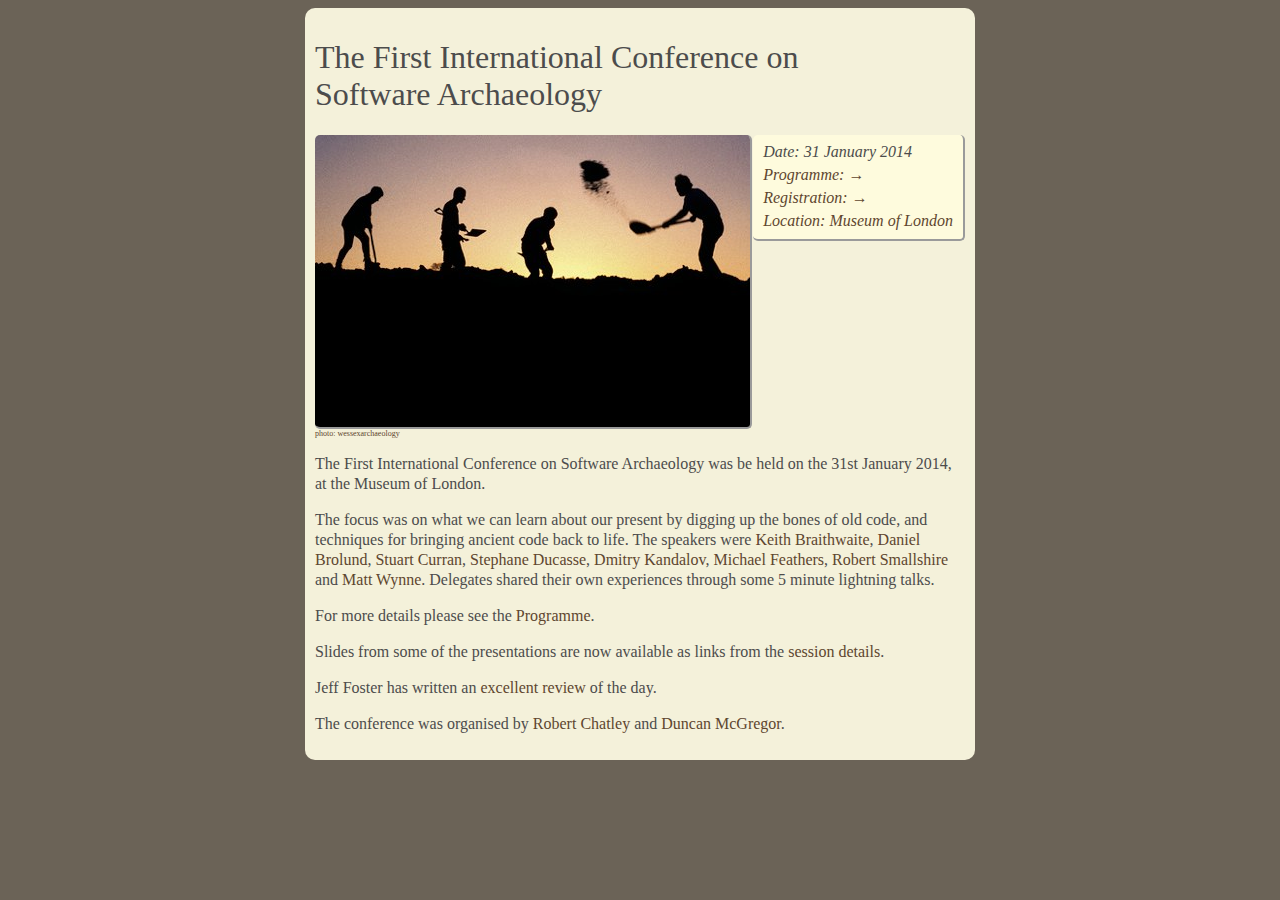
<file: index.html>
<html>
<head>
<meta charset="UTF-8">
<meta name="viewport" content="width=750" />
<link rel="stylesheet" type="text/css" media="screen,print" href="site.css" />

<title>The First International Conference on Software Archaeology</title>

</head>
<body>
<div id="container">
<div id="main">
<h1 id="page-title">The First International Conference on <br>Software Archaeology</h1>
  <div id="callout">
    <p>Date: 31 January 2014</p>
    <p><a href="programme.html">Programme: &rarr;</a></p>
    <p><a href="http://ticosa.eventbrite.co.uk/">Registration: &rarr;</a></p>
    <p><a href="http://www.museumoflondon.org.uk/london-wall/visiting-us/getting-here/">Location: Museum of London</a></p>
  </div>
<div>
  <img id="dig" src="dig.jpg" />
  <div class="photo-credit"><a href="http://www.flickr.com/photos/wessexarchaeology/">photo: wessexarchaeology</a></div>
</div>
<p>
The First International Conference on Software Archaeology was be held on the 31st January 2014, at the Museum of London.
</p>
<p>The focus was on what we can learn about our present by digging up the bones of old code, and techniques for bringing ancient code back to life. The speakers were <a href="sessions.html#keith">Keith Braithwaite</a>, <a href="sessions.html#daniel">Daniel Brolund</a>, <a href="sessions.html#stuart">Stuart Curran</a>, <a href="sessions.html#stephane">Stephane Ducasse</a>, <a href="sessions.html#dmitry">Dmitry Kandalov</a>, <a href="sessions.html#michael">Michael Feathers</a>, <a href="sessions.html#robert">Robert Smallshire</a> and <a href="sessions.html#matt">Matt Wynne</a>. Delegates shared their own experiences through some 5 minute lightning talks.
</p>
<p>
For more details please see the <a href="programme.html">Programme</a>.
</p>
<p>
Slides from some of the presentations are now available as links from the <a href="sessions.html">session details</a>.</p>
<p>
Jeff Foster has written an <a href="http://www.fatvat.co.uk/2014/02/the-first-international-conference-on.html">excellent review</a> of the day.
</p>
<p>The conference was organised by <a href="http://chatley.com/">Robert Chatley</a> and <a href="http://oneeyedmen.com">Duncan McGregor</a>.</p>
</div>
<div>
</div></body>

</html>
</file>
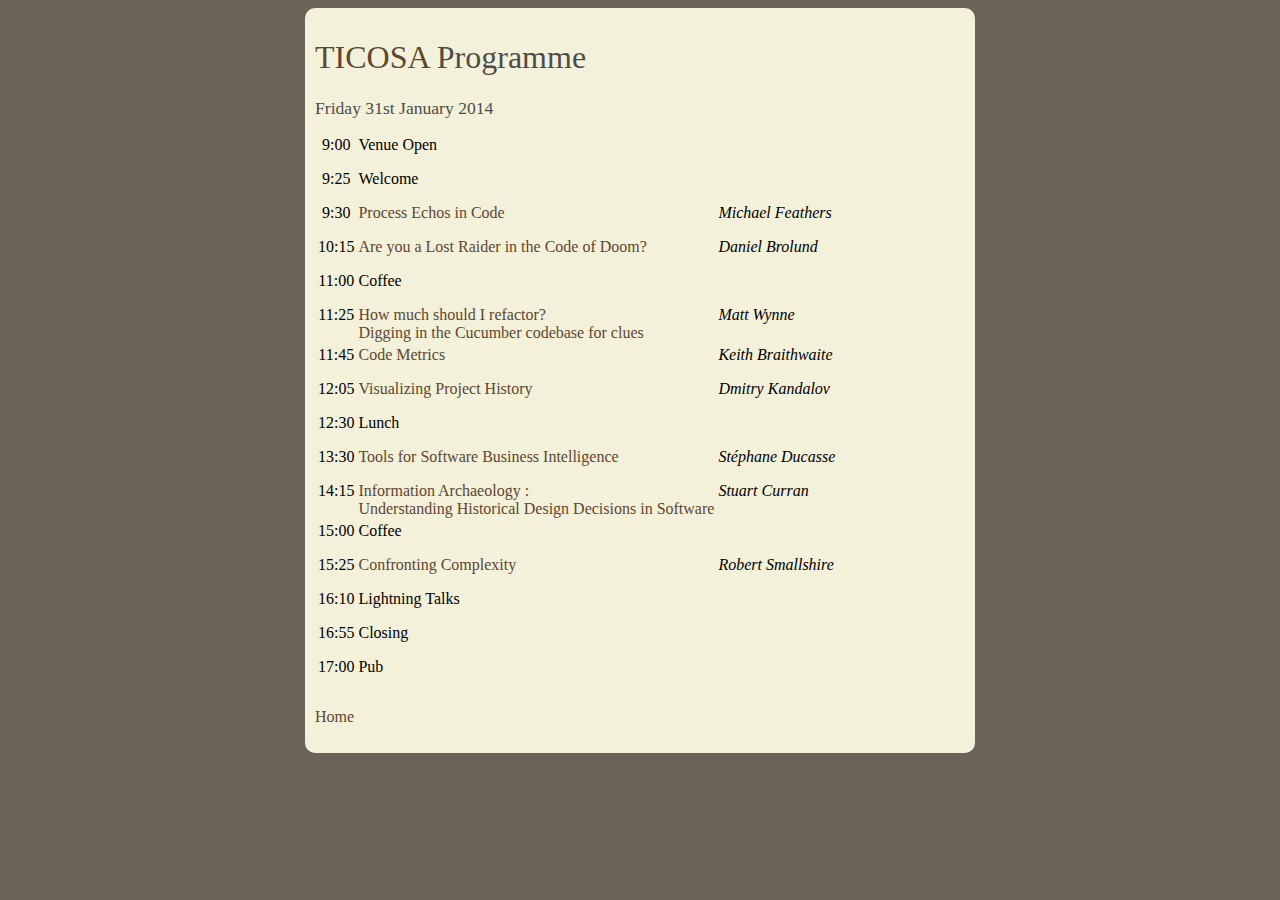
<file: programme.html>
<html>
<head>
<meta charset="UTF-8">
<meta name="viewport" content="width=700" />
<link rel="stylesheet" type="text/css" media="screen,print" href="site.css" />

<title>TICOSA Programme</title>

</head>
<body>
<div id="container">
<div id="main">

<h1><a href="index.html">TICOSA</a> Programme</h1>

<h2>Friday 31st January 2014</h2>

<table id="programme">
<tr>
  <td class="time">9:00</td>
  <td class="session">Venue Open</td>
</tr>
<tr>
  <td class="time">9:25</td>
  <td class="session">Welcome</td>
</tr>
<tr>
  <td class="time">9:30</td>
  <td class="session"><a href="sessions.html#michael">Process Echos in Code</a></td>
  <td class="speaker">Michael Feathers</td>
</tr>
<tr>
  <td class="time">10:15</td>
  <td class="session"><a href="sessions.html#daniel">Are you a Lost Raider in the Code of Doom?</a></td>
  <td class="speaker">Daniel Brolund</td>
</tr>
<tr>
  <td class="time">11:00</td>
  <td class="session">Coffee</a><td>
</tr>
<tr>
  <td class="time">11:25</td>
  <td class="session"><a href="sessions.html#matt">How much should I refactor?<br>Digging in the Cucumber codebase for clues</a></td>
  <td class="speaker">Matt Wynne</td>
</tr>
<tr>
  <td class="time">11:45</td>
  <td class="session"><a href="sessions.html#keith">Code Metrics</a></td>
  <td class="speaker">Keith Braithwaite</td>
</tr>
<tr>
  <td class="time">12:05</td>
  <td class="session"><a href="sessions.html#dmitry">Visualizing Project History</a></td>
  <td class="speaker">Dmitry Kandalov</td>
</tr>
<tr>
  <td class="time">12:30</td>
  <td class="session">Lunch</td>
</tr>
<tr>
  <td class="time">13:30</td>
  <td class="session"><a href="sessions.html#stephane">Tools for Software Business Intelligence</a></td>
  <td class="speaker">Stéphane Ducasse</td>
</tr>
<tr>
  <td class="time">14:15</td>
  <td class="session"><a href="sessions.html#stuart">Information Archaeology : <br/>Understanding Historical Design Decisions in Software</td>
    <td class="speaker">Stuart Curran</td>
</tr>
<tr>
  <td class="time">15:00</td>
  <td class="session">Coffee</a><td>
</tr>
<tr>
  <td class="time">15:25</td>
  <td class="session"><a href="sessions.html#robert">Confronting Complexity</a></td>
  <td class="speaker">Robert Smallshire</td>
</tr>
<tr>
  <td class="time">16:10</td>
  <td class="session">Lightning Talks<td>
</tr>
<tr>
  <td class="time">16:55</td>
  <td class="session">Closing<td>
</tr>
<tr>
  <td class="time">17:00</td>
  <td class="session">Pub<td>
</tr>

</table>

<p><a href="index.html">Home</a></p>
</div>
</div>
</body>

</html>
</file>
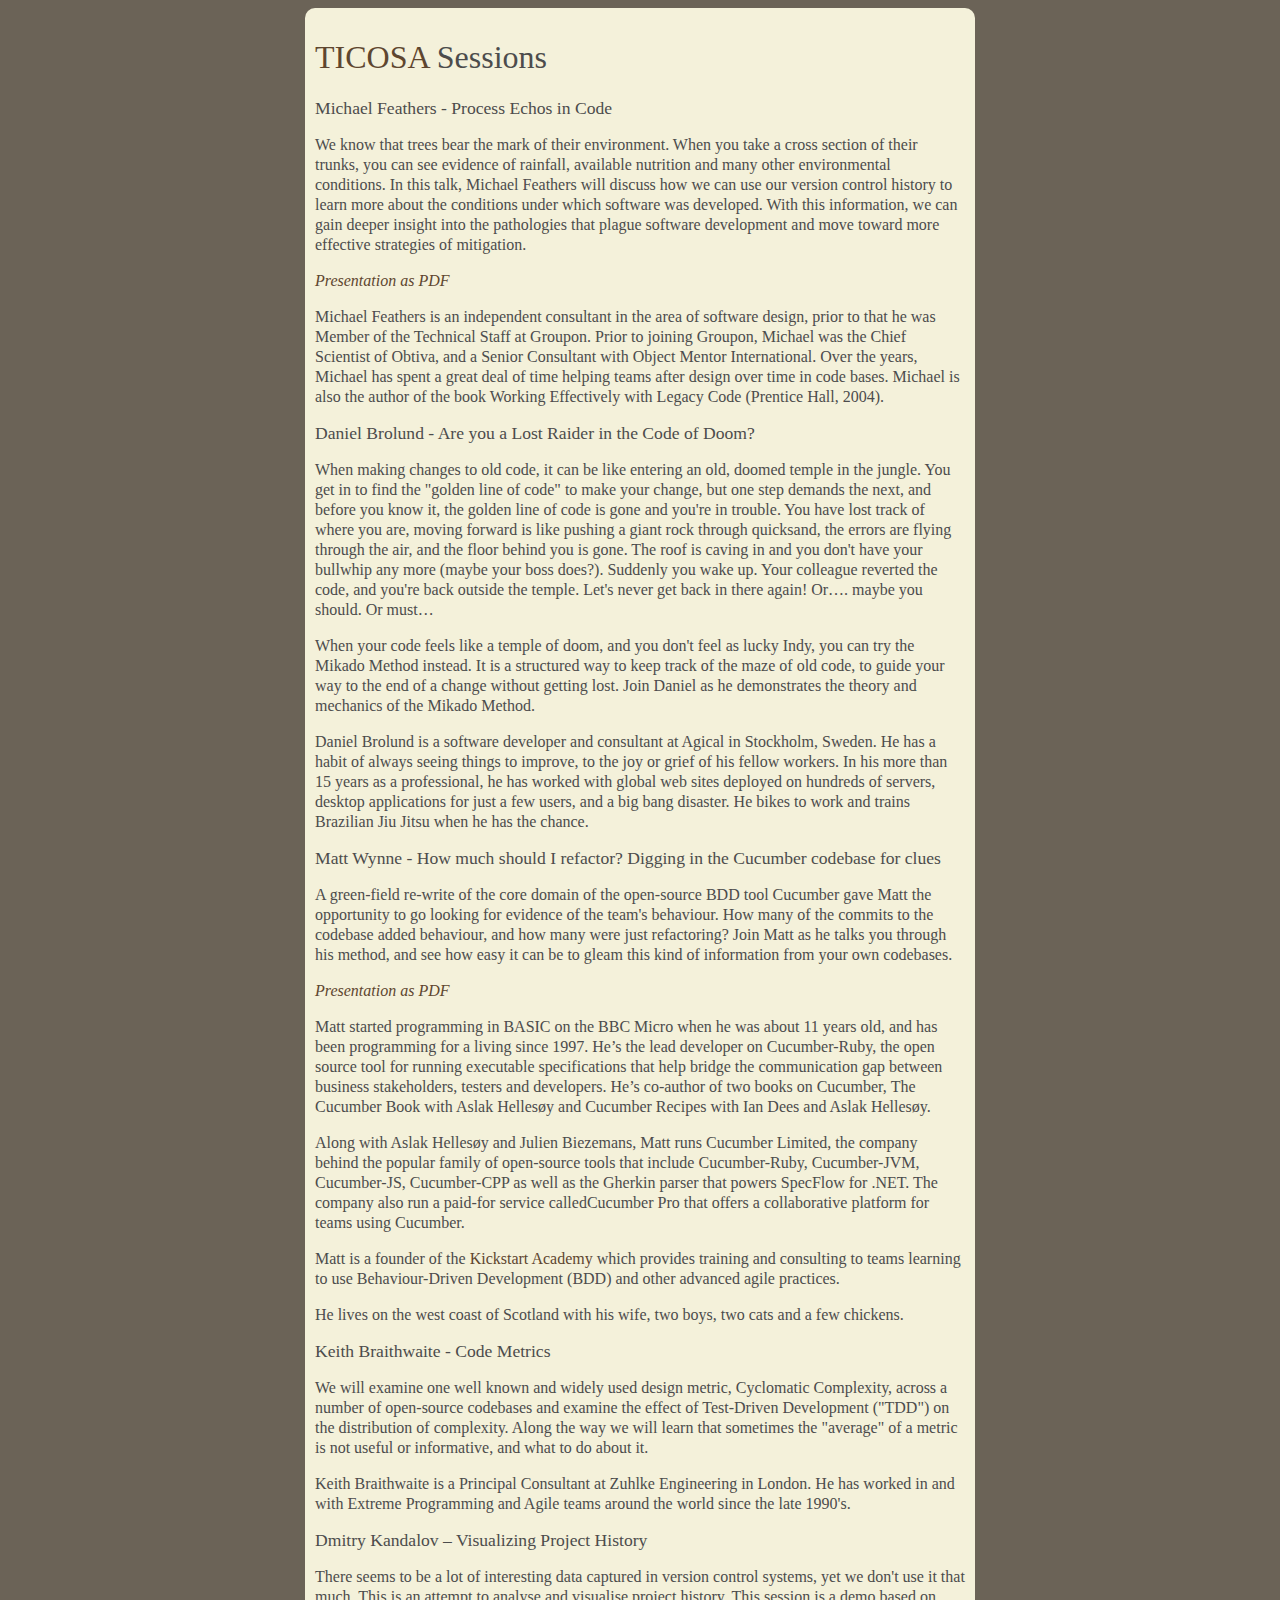
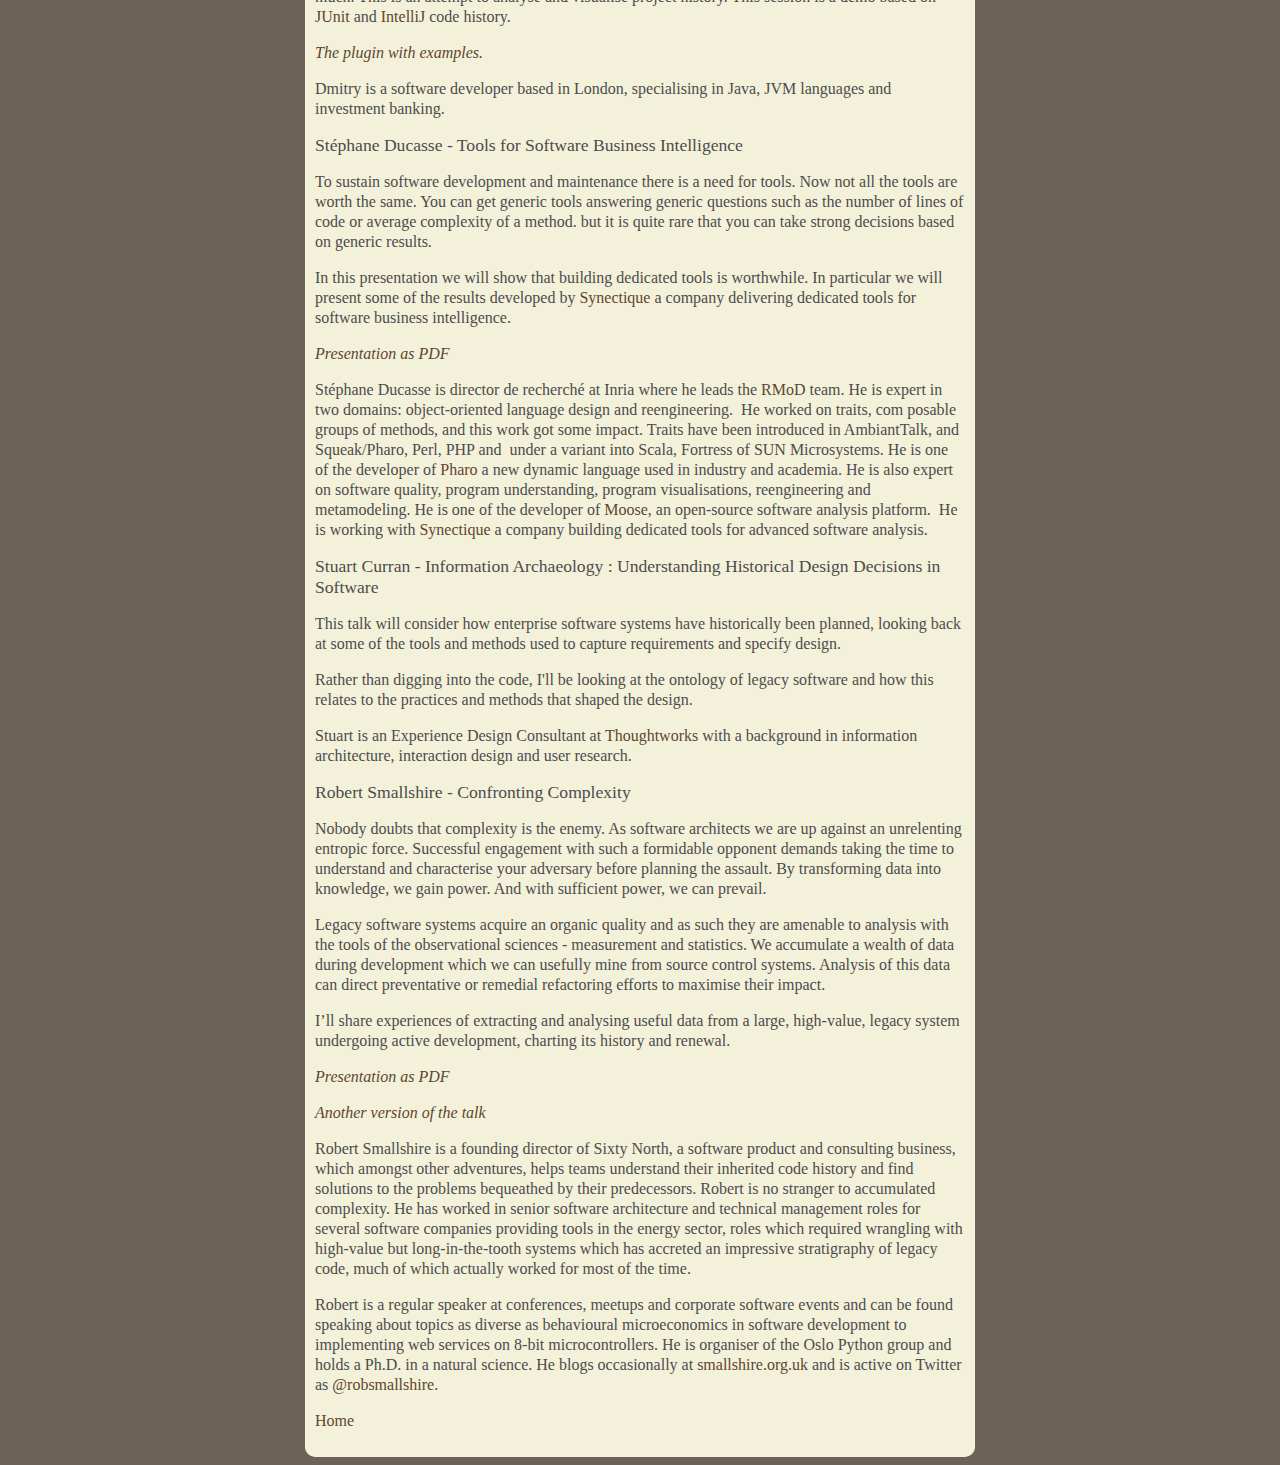
<file: sessions.html>
<html>
<head>
<meta charset="UTF-8">
<meta name="viewport" content="width=700" />
<link rel="stylesheet" type="text/css" media="screen,print" href="site.css" />

<title>TICOSA Sessions</title>

</head>
<body>
<div id="container">
<div id="main">
<h1><a href="index.html">TICOSA</a> Sessions</h1>

<h2 id="michael">Michael Feathers - Process Echos in Code</h2>

<p>We know that trees bear the mark of their environment.  When you take a cross section of their trunks, you can see evidence of rainfall, available nutrition and many other environmental conditions.  In this talk, Michael Feathers will discuss how we can use our version control history to learn more about the conditions under which software was developed.  With this information, we can gain deeper insight into the pathologies that plague software development and move toward more effective strategies of mitigation.</p>

<p class="output"><a href="output/process%20echos%20in%20code.pdf">Presentation as PDF</a></p>

<p>Michael Feathers is an independent consultant in the area of software design, prior to that he was Member of the Technical Staff at Groupon. Prior to joining Groupon, Michael was the Chief Scientist of Obtiva, and a Senior Consultant with Object Mentor International. Over the years, Michael has spent a great deal of time helping teams after design over time in code bases. Michael is also the author of the book Working Effectively with Legacy Code (Prentice Hall, 2004).</p>

<h2 id="daniel">Daniel Brolund  - Are you a Lost Raider in the Code of Doom?</h2>

<p>When making changes to old code, it can be like entering an old, doomed temple in the jungle. You get in to find the "golden line of code" to make your change, but one step demands the next, and before you know it, the golden line of code is gone and you're in trouble. You have lost track of where you are, moving forward is like pushing a giant rock through quicksand, the errors are flying through the air, and the floor behind you is gone. The roof is caving in and you don't have your bullwhip any more (maybe your boss does?). Suddenly you wake up. Your colleague reverted the code, and you're back outside the temple. Let's never get back in there again! Or…. maybe you should. Or must…</p>

<p>When your code feels like a temple of doom, and you don't feel as lucky Indy, you can try the Mikado Method instead. It is a structured way to keep track of the maze of old code, to guide your way to the end of a change without getting lost. Join Daniel as he demonstrates the theory and mechanics of the Mikado Method.</p>

<p>Daniel Brolund is a software developer and consultant at Agical in Stockholm, Sweden. He has a habit of always seeing things to improve, to the joy or grief of his fellow workers. In his more than 15 years as a professional, he has worked with global web sites deployed on hundreds of servers, desktop applications for just a few users, and a big bang disaster. He bikes to work and trains Brazilian Jiu Jitsu when he has the chance.</p>

<h2 id="matt">Matt Wynne - How much should I refactor? Digging in the Cucumber codebase for clues</h2>

<p>A green-field re-write of the core domain of the open-source BDD tool Cucumber gave Matt the opportunity to go looking for evidence of the team's behaviour. How many of the commits to the codebase added behaviour, and how many were just refactoring? Join Matt as he talks you through his method, and see how easy it can be to gleam this kind of information from your own codebases.</p>

<p class="output"><a href="output/2014-01-31-how-much-do-you-refactor-soft-archeology-conf.pdf">Presentation as PDF</a></p>

<p>Matt started programming in BASIC on the BBC Micro when he was about 11 years old, and has been programming for a living since 1997. He’s the lead developer on Cucumber-Ruby, the open source tool for running executable specifications that help bridge the communication gap between business stakeholders, testers and developers. He’s co-author of two books on Cucumber, The Cucumber Book with Aslak Hellesøy and Cucumber Recipes with Ian Dees and Aslak Hellesøy.</p>

<p>Along with Aslak Hellesøy and Julien Biezemans, Matt runs Cucumber Limited, the company behind the popular family of open-source tools that include Cucumber-Ruby, Cucumber-JVM, Cucumber-JS, Cucumber-CPP as well as the Gherkin parser that powers SpecFlow for .NET. The company also run a paid-for service calledCucumber Pro that offers a collaborative platform for teams using Cucumber.</p>

<p>Matt is a founder of the <a href="http://kickstartacademy.io/">Kickstart Academy</a> which provides training and consulting to teams learning to use Behaviour-Driven Development (BDD) and other advanced agile practices.</p>

<p>He lives on the west coast of Scotland with his wife, two boys, two cats and a few chickens.</p>

<h2 id="keith">Keith Braithwaite - Code Metrics</h2>

<p>We will examine one well known and widely used design metric, Cyclomatic Complexity, across a number of open-source codebases and examine the effect of Test-Driven Development ("TDD") on the distribution of complexity. Along the way we will learn that sometimes the "average" of a metric is not useful or informative, and what to do about it.</p>
<p>Keith Braithwaite is a Principal Consultant at Zuhlke Engineering in London. He has worked in and with Extreme Programming and Agile teams around the world since the late 1990's.</p>

<h2 id="dmitry">Dmitry Kandalov – Visualizing Project History</h2>
<p>There seems to be a lot of interesting data captured in version control systems, yet we don't use it that much. This is an attempt to analyse and visualise project history. This session is a demo based on <a href="http://dkandalov.github.io/code-history-mining/junit.html">JUnit</a> and <a href="http://dkandalov.github.io/code-history-mining/idea.html">IntelliJ</a> code history.</p>

<p class="output"><a href="https://github.com/dkandalov/code-history-mining">The plugin with examples.</a></p>

<p>Dmitry is a software developer based in London, specialising in Java, JVM languages and investment banking.</p>

<h2 id="stephane">Stéphane Ducasse - Tools for Software Business Intelligence</h2>

<p>To sustain software development and maintenance there is a need for tools. Now not all the tools are worth the same. You can get generic tools answering generic questions such as the number of lines of code or average complexity of a method. but it is quite rare that you can take strong decisions based on generic results.</p>

<p>In this presentation we will show that building dedicated tools is worthwhile. In particular we will present some of the results developed by <a href="http://www.synectique.eu">Synectique</a> a company delivering dedicated tools for software business intelligence.</p>

<p class="output"><a href="output/Stephane%20Ducasse-Dedicated%20Tools-TICOSA 2014.pdf">Presentation as PDF</a></p>

<p>Stéphane Ducasse is director de recherché at Inria where he leads the <a href="http://rmod.lille.inria.fr">RMoD</a> team. He is expert in two domains: object-oriented language design and reengineering.  He worked on traits, com posable groups of methods, and this work got some impact. Traits have been introduced in AmbiantTalk, and Squeak/Pharo, Perl, PHP and  under a variant into Scala, Fortress of SUN Microsystems. He is one of the developer of <a href="http://www.pharo.org/">Pharo</a> a new dynamic language used in industry and academia. He is also expert on software quality, program understanding, program visualisations, reengineering and metamodeling. He is one of the developer of <a href="http://www.moosetechnology.org/">Moose</a>, an open-source software analysis platform.  He is working with <a href="http://www.synectique.eu/">Synectique</a> a company building dedicated tools for advanced software analysis.</p>

<h2 id="stuart">Stuart Curran - Information Archaeology : Understanding Historical Design Decisions in Software</h2>

<p>This talk will consider how enterprise software systems have historically been planned, looking back at some of the tools and methods used to capture requirements and specify design.</p>

<p>Rather than digging into the code, I'll be looking at the ontology of legacy software and how this relates to the practices and methods that shaped the design.</p>

<p>Stuart is an Experience Design Consultant at <a href="www.thoughtworks.com">Thoughtworks</a> with a background in information architecture, interaction design and user research.</p>

<h2 id="robert">Robert Smallshire - Confronting Complexity</h2>

<p>Nobody doubts that complexity is the enemy. As software architects we are up against an 
unrelenting entropic force. Successful engagement with such a formidable opponent demands 
taking the time to understand and characterise your adversary before planning the assault.  By 
transforming data into knowledge, we gain power.  And with sufficient power, we can prevail.</p>
 
<p>Legacy software systems acquire an organic quality and as such they are amenable to analysis 
with the tools of the observational sciences - measurement and statistics. We accumulate a 
wealth of data during development which we can usefully mine from source control systems. 
Analysis of this data can direct preventative or remedial refactoring efforts to maximise their 
impact.</p>

<p>I’ll share experiences of extracting and analysing useful data from a large, high-value, legacy 
system undergoing active development, charting its history and renewal.</p>

<p class="output"><a href="output/Robert%20Smallshire-Confronting%20Complexity-%20TICOSA%202014.pdf"/>Presentation as PDF</a></p>

<p class="output"><a href="https://t.co/c6A3F6b9EI">Another version of the talk</a></p>

<p>Robert Smallshire is a founding director of Sixty North, a software product and consulting business, which amongst other adventures, helps teams understand their inherited code history and find solutions to the problems bequeathed by their predecessors.  Robert is no stranger to accumulated complexity. He has worked in senior software architecture and technical management roles for several software companies providing tools in the energy sector, roles which required wrangling with high-value but long-in-the-tooth systems which has accreted an impressive stratigraphy of legacy code, much of which actually worked for most of the time.</p>

<p>Robert is a regular speaker at conferences, meetups and corporate software events and can be found speaking about topics as diverse as behavioural microeconomics in software development to implementing web services on 8-bit microcontrollers. He is organiser of the Oslo Python group and holds a Ph.D. in a natural science. He blogs occasionally at <a href="http://smallshire.org.uk">smallshire.org.uk</a> and is active on Twitter as <a href="https://twitter.com/robsmallshire">@robsmallshire</a>.</p>

<p><a href="index.html">Home</a></p>
</div>
</div>
</body>

</html>
</file>
<file: site.css>
body {
	background-color: #6b6357;
	font-family: 'HoeflerText-Regular', 'Hoefler Text', 'Times New Roman', serif;	font-size: 12pt;
}

#container {
	color: #4c4c4c;
	background-color: #F4F1DA;
	width: 670px;
	margin: 0 auto;
	border: 5px;
	-webkit-border-radius: 10px;
	-moz-border-radius: 10px;
  border-radius: 10px;
}

img {
}

#main {
	padding-top: 10px;
	padding-right: 10px;
	padding-left: 10px;
	padding-bottom: 10px;
	min-height: 500px;
}

#callout {
	padding-left: 10px;
	padding-bottom: 5px;
	padding-right: 10px;
	padding-top: 5px;
	margin: 0px;
	font-style: italic;
	float: right;
	background-color: #fefbdd;
}

img, #callout {
	border-style: outset;
	border-left-width: 0px;
	border-bottom-width: 2px;
	border-right-width: 2px;
	border-top-width: 0px;
	-webkit-border-radius: 5px;
	-moz-border-radius: 5px;
  border-radius: 5px;
}

#callout>p {
  margin-top: 2px;
  margin-bottom: 3px;
}

a {
	color: #5e462f;
	text-decoration: none;
}

a:hover {
	color: black;
	text-decoration: underline;
}

h1 {
  font-weight: normal;
}

h2 {
  font-weight: normal;
  font-size: 110%;
}

p {
	line-height: 15pt;
}

.photo-credit {
	font-size: 50%;
}

td.time {
	text-align: center;
	vertical-align: top;
}

td.speaker {
	font-style: italic;
}

#programme tr {
	vertical-align: top;
	height: 2em;
}

.output {
  font-style: italic;
}
</file>
